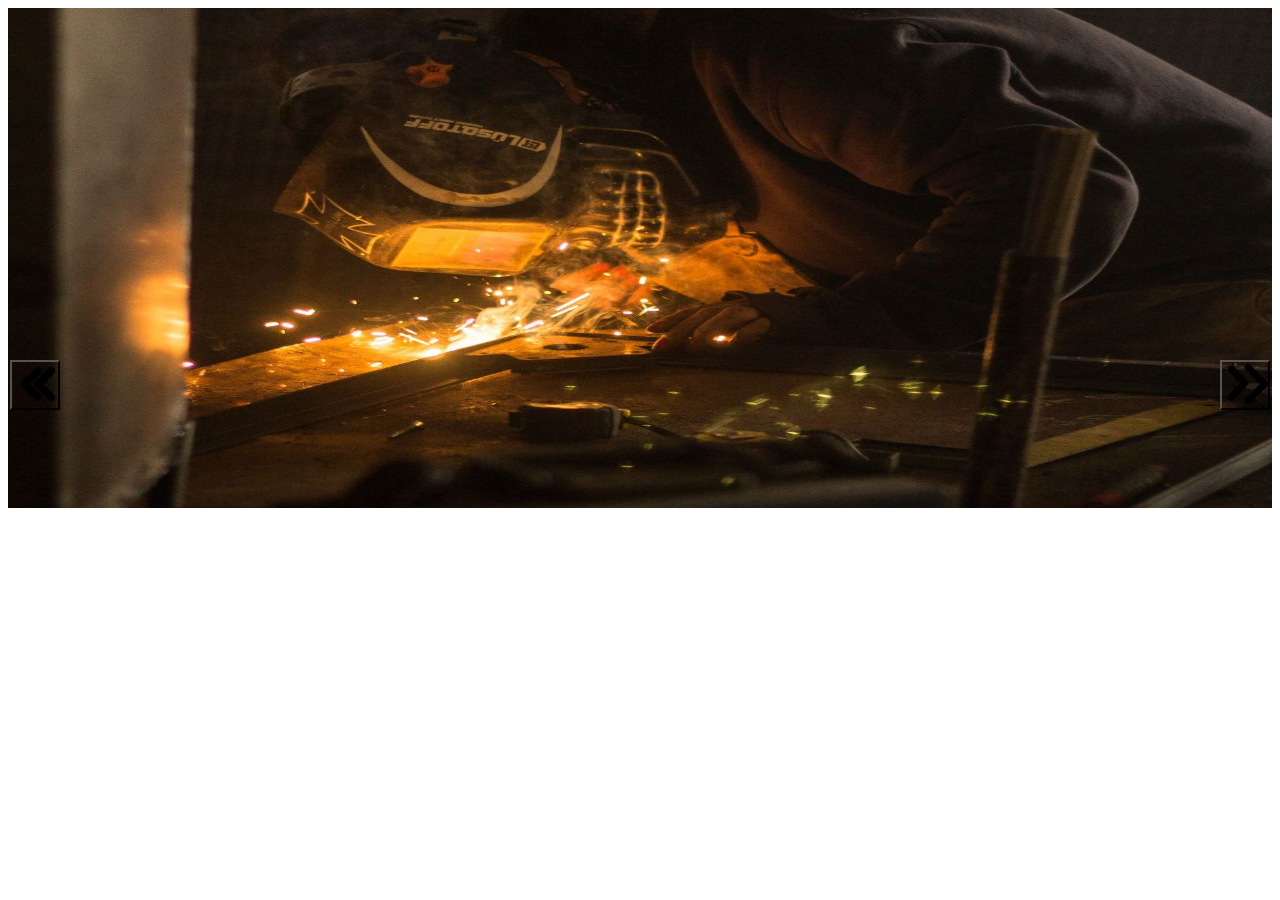
<file: scripts/carrucel.html>
<!DOCTYPE html>
<html lang="en">
<head>
    <link rel="stylesheet" href="carrucel.css">
    <meta charset="UTF-8">
    <meta http-equiv="X-UA-Compatible" content="IE=edge">
    <meta name="viewport" content="width=device-width, initial-scale=1.0">
    <title>carrucel</title>
</head>
<body>
    <div id="carrucel">
        
        <img src="../imagenes/foto-taller-1.jpg" alt="" srcset="" id="foto-carrucel">
        <button id="botonIzquierda" >
            <img src="../imagenes/flechas-izquierda.png" srcset="" class="botones" > 
             </button>
        <button id="botonDerecha">
            <img src="../imagenes/simbolo-de-doble-flecha-derecha-de-avance-rapido.png" srcset="" class="botones" > 
             </button>
        
       
    </div>
    <script src="carrucel.js"></script>
</body>
</html>
</file>
<file: scripts/carrucel.css>
#carrucel {
    width: 100%;
    height: 100%;
    justify-content: center;
    align-items: center;
    transition: 2s;
}

img {
    width: 100%;
    height: 500px;
}

#botonIzquierda {
    width: 50px;
    height: 50px;
    position: absolute;
    left: 10px;
    top:40%;
    cursor: pointer;
    background: none;

}
#botonDerecha {
    width: 50px;
    height: 50px;
    position: absolute;
    right: 10px;
    top:40%;
    cursor: pointer;
    background: none;
    
}
.botones {
    width: 40px;
    height: 40px;
    color: bisque;
}
</file>
